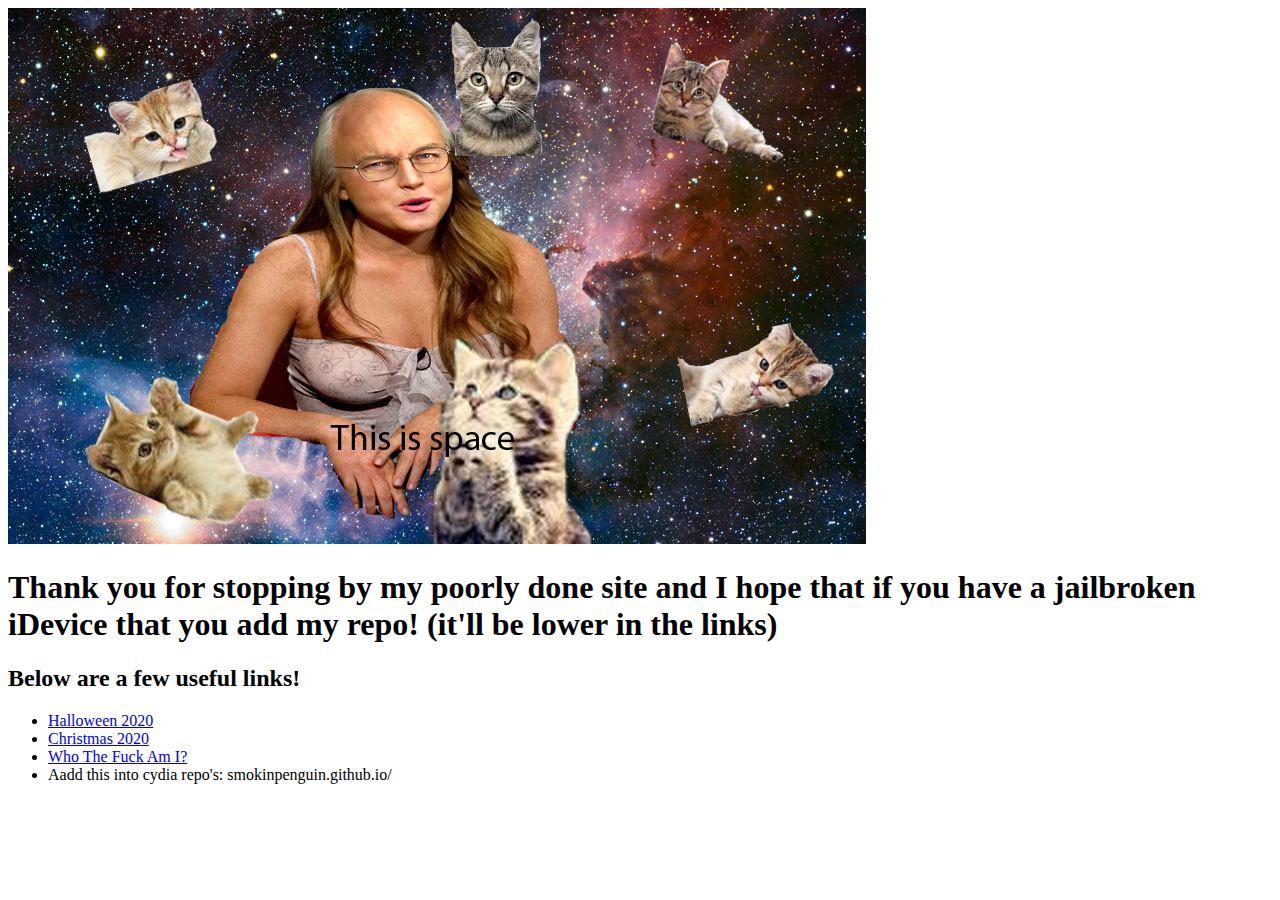
<file: index.html>
<!DOCTYPE html>
<html>
  <head>
    <title>Smokin Penguin - Home Page</title>
  </head>
  <header>
    <body>
      <img src="./main.jpg" alt="Just a guy and his cats" />
      <h1>Thank you for stopping by my poorly done site and I hope that if you have a jailbroken iDevice that you add my repo! (it'll be lower in the links)</h1>
      <h2>Below are a few useful links!</h2>
      <nav>
      <ul>
        <li><a href="./halloween.html" target="_blank">Halloween 2020</a></li>
        <li><a href="./christmas.html" target="_blank">Christmas 2020</a></li>
        <li><a href="./bio.html" target="_blank">Who The Fuck Am I?</a></li>
        <li>Aadd this into cydia repo's: smokinpenguin.github.io/</li>
      </nav>
    </body>
  </header>
</html>
</file>
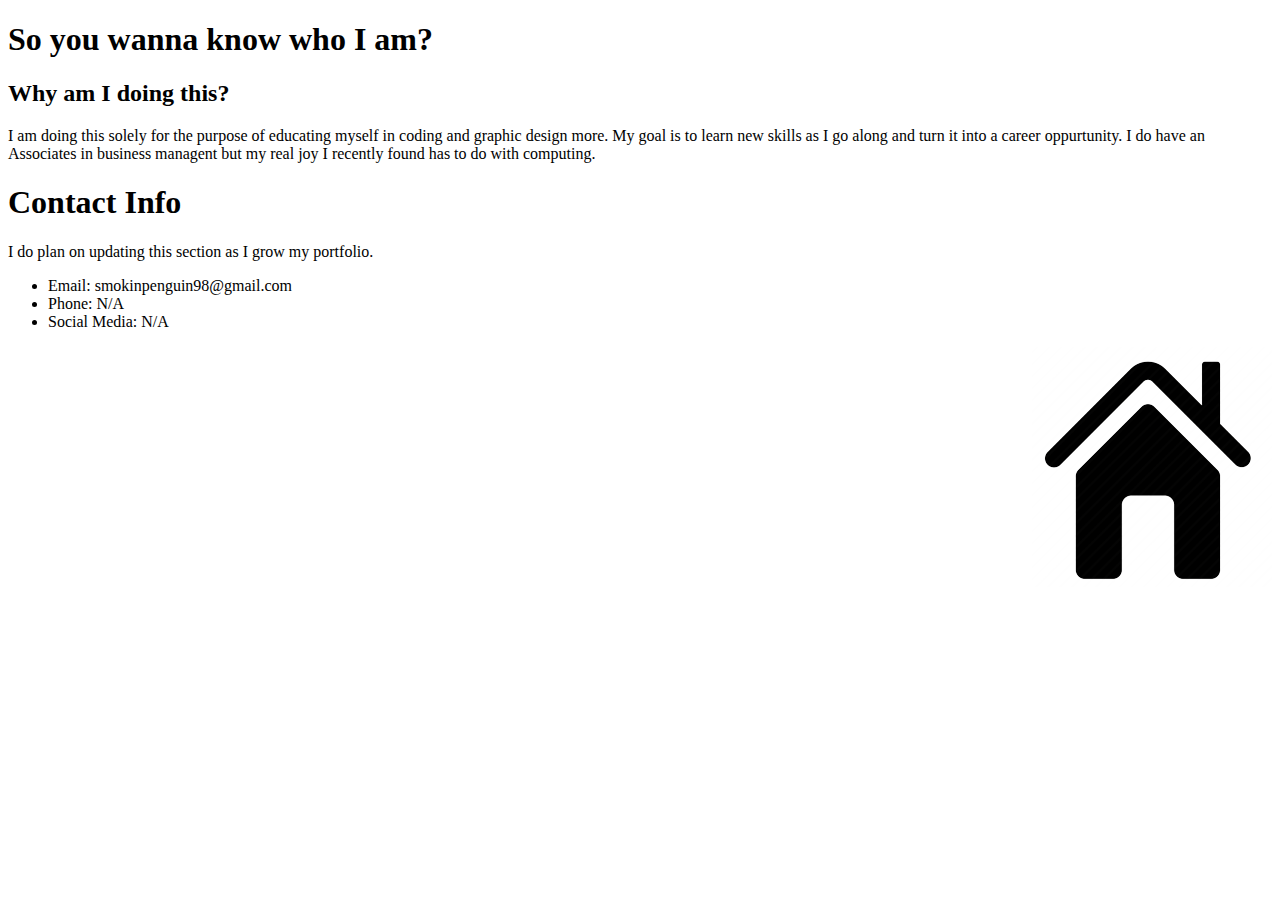
<file: bio.html>
<!DOCTYPE html>
<html>
  <head>
    <title>Smokin Penguin - About Me</title>
  </head>
    <body>
      <h1>So you wanna know who I am?</h1>
      <h2>Why am I doing this?</h2>
      <p>I am doing this solely for the purpose of educating myself in coding and graphic design more. My goal is to learn new skills as I go along and turn it into a career oppurtunity.
      I do have an Associates in business managent but my real joy I recently found has to do with computing.</p>
   <div>
      <h1>Contact Info</h1>
      <p>I do plan on updating this section as I grow my portfolio.</p>
      <ul>
        <li>Email: smokinpenguin98@gmail.com</li>
        <li>Phone: N/A</li>
        <li>Social Media: N/A</li>
      </ul>
    </div>
  </body>
  <div>
    <a href="index.html"><img src="./home button.png" alt="Home Button" align="right"></a>
  </div>
</html>
</file>
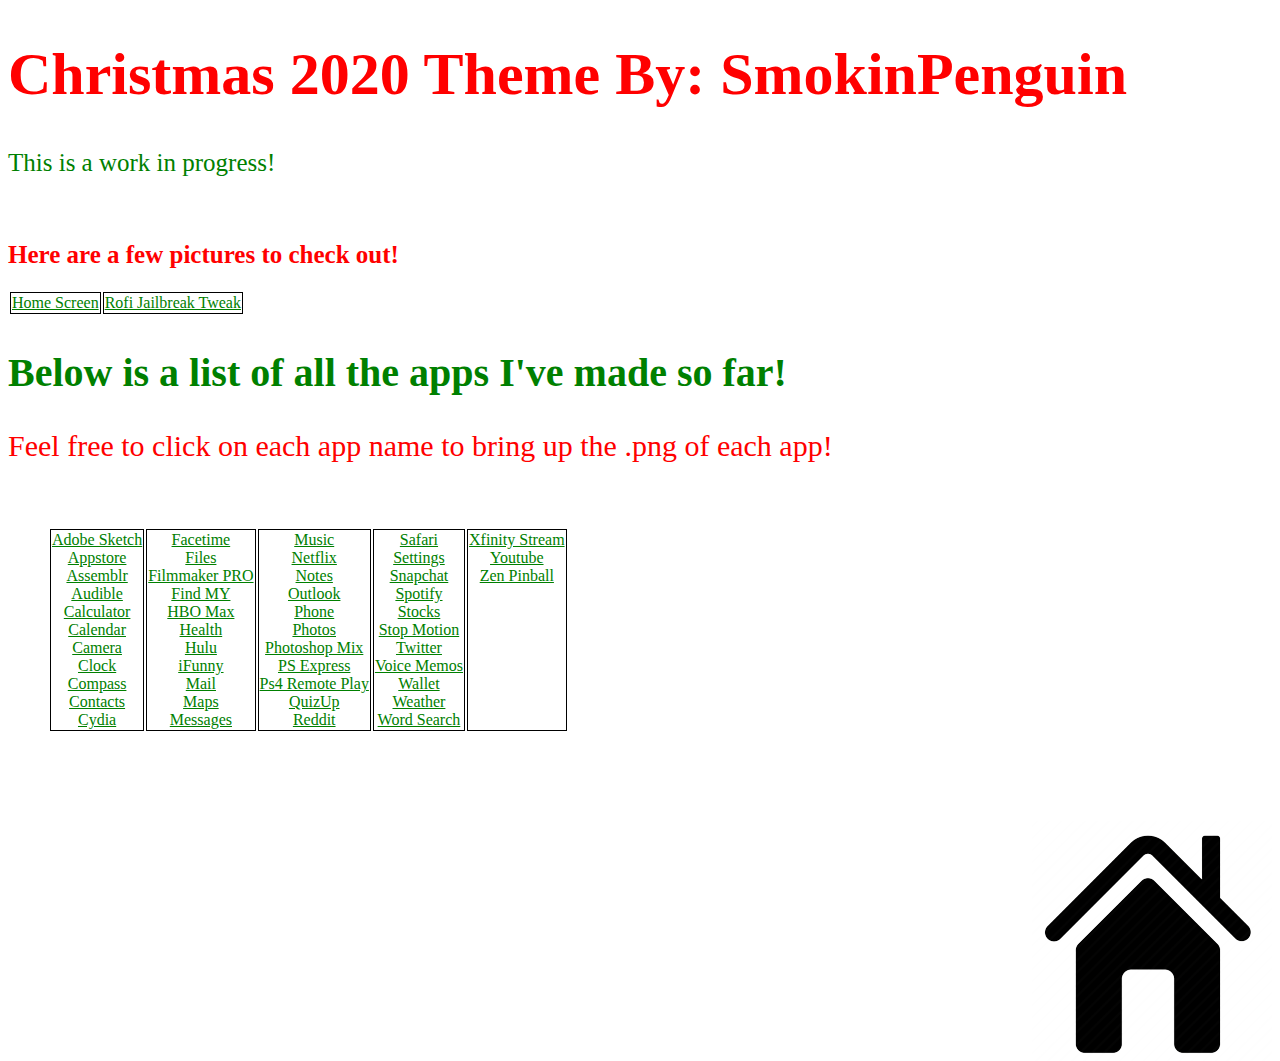
<file: christmas.html>
<!DOCTYPE html>
<html>
<link rel="stylesheet" type="text/css" href="./christmas.css" />
  <head>
    <title>Smokin Penguin - Christmas Theme 2020</title>
  </head>
<body>
    <h1 class="title">Christmas 2020 Theme By: SmokinPenguin</h1>
    <p class="paragraph">This is a work in progress!</p>
    <br>
    <h2>Here are a few pictures to check out!</h2>
<div>
  <table class="table1">
    <tr>
      <td><a href="home2.png" target="_blank">Home Screen</a></td>
      <td><a href="rofi2.png" target="_blank">Rofi Jailbreak Tweak</a></td>
    </tr>
  </table>
</div>
<div>
  <h2 class="list">Below is a list of all the apps I've made so far!</h2>
  <p class="each-name">Feel free to click on each app name to bring up the .png of each app!</p>
</div>
<br>
<div>
  <ul class="apps">
    <table class="table2">
      <tr>
        <td><li><a href="./xapps/sketch.png" target="_blank">Adobe Sketch</a></li><li><a href="./xapps/appstore.png" target="_blank">Appstore</a></li>
        <li><a href="./xapps/assemblr.png" target="_blank">Assemblr</a></li><li><a href="./xapps/audible.png" target="_blank">Audible</a></li>
        <li><a href="./xapps/calc.png" target="_blank">Calculator</a></li><li><a href="./xapps/calendar.png" target="_blank">Calendar</a></li>
        <li><a href="./xapps/cam.png" target="_blank">Camera</a></li><li><a href="./xapps/clock.jpg" target="_blank">Clock</a></li><li><a href="./xapps/compass.png" target="_blank">Compass</a></li>
        <li><a href="./xapps/contact.png" target="_blank">Contacts</a></li><li><a href="./xapps/cydia.png" target="_blank">Cydia</a></li></td>
        <td><li><a href="./xapps/facetime.png" target="_blank">Facetime</a></li><li><a href="./xapps/files.png" target="_blank">Files</a></li><li><a href="./xapps/filmmaker.png" target="_blank">Filmmaker PRO</a></li>
        <li><a href="./xapps/findmy.png" target="_blank">Find MY</a></li><li><a href="./xapps/hbo.png" target="_blank">HBO Max</a></li><li><a href="./xapps/health.png" target="_blank">Health</a></li>
        <li><a href="./xapps/hulu.png" target="_blank">Hulu</a></li><li><a href="./xapps/funny.png" target="_blank">iFunny</a></li><li><a href="./xapps/mail.png" target="_blank">Mail</a></li>
        <li><a href="./xapps/maps.png" target="_blank">Maps</a></li><li><a href="./xapps/sms.png" target="_blank">Messages</a></li></td>
        <td><li><a href="./xapps/music.png" target="_blank">Music</a></li><li><a href="./xapps/netflix.png" target="_blank">Netflix</a></li><li><a href="./xapps/notes.png" target="_blank">Notes</a></li>
        <li><a href="./xapps/outlook.png" target="_blank">Outlook</a></li><li><a href="./xapps/phone.png" target="_blank">Phone</a></li><li><a href="./xapps/pics.png" target="_blank">Photos</a></li>
        <li><a href="./xapps/mix.png" target="_blank">Photoshop Mix</a></li><li><a href="./xapps/psx.png" target="_blank">PS Express</a></li><li><a href="./xapps/ps4.png" target="_blank">Ps4 Remote Play</a></li>
        <li><a href="./xapps/quiz.png" target="_blank">QuizUp</a></li><li><a href="./xapps/red.png" target="_blank">Reddit</a></li></td><td><li><a href="./xapps/safari.png" target="_blank">Safari</a></li>
        <li><a href="./xapps/set.png" target="_blank">Settings</a></li><li><a href="./xapps/snap.png" target="_blank">Snapchat</a></li><li><a href="./xapps/spot.png" target="_blank">Spotify</a></li>
        <li><a href="./xapps/stock.png" target="_blank">Stocks</a></li><li><a href="./xapps/stop.png" target="_blank">Stop Motion</a></li><li><a href="./xapps/twitter.png" target="_blank">Twitter</a></li>
        <li><a href="./xapps/memo.png" target="_blank">Voice Memos</a></li><li><a href="./xapps/wallet.png" target="_blank">Wallet</a></li><li><a href="./xapps/weather.png" target="_blank">Weather</a></li>
        <li><a href="./xapps/search.png" target="_blank">Word Search</a></li></td>
        <td class="last"><li><a href="./xapps/stream.png" target="_blank">Xfinity Stream</a></li><li><a href="./xapps/tube.png" target="_blank">Youtube</a></li><li><a href="./xapps/pin.png" target="_blank">Zen Pinball</a></li></td>
      </tr>
    </table>
  </ul>
</div>
</body>
<br><br><br><br>
  <a href="./index.html"><img src="./home button.png" align="right" alt="Home Button" /></a>
</html>
</file>
<file: christmas.css>
.title {
  color: red;
  font-size: 60px;
}

.paragraph {
  color: green;
  font-size: 25px;
}

h2 {
  color: red;
  font-size: 25px;
}

.table1 table, td {
  border: 5px solid black;
  font-family: TimesNewRoman, “Times New Roman”, Times, Baskerville, Georgia, serif;
  text-align: center;
}

.list {
  color: green;
  font-size: 40px;
}

.each-name {
  color: red;
  font-family: TimesNewRoman;
  font-size: 30px;
}

.apps {
    list-style-type: none;
  }

  .last {
    vertical-align: top;
  }

.table2 table, td {
    border: 1px solid black;
    font-family: TimesNewRoman, “Times New Roman”, Times, Baskerville, Georgia, serif;
    text-align: center;
    color: green;
}

a:link {
  color: green;
  background-color: transparent;
  text-decoration: underline;
}

a:visited {
  color: green;
  background-color: transparent;
  text-decoration: underline;
}


li {
  color: red;
}
</file>
